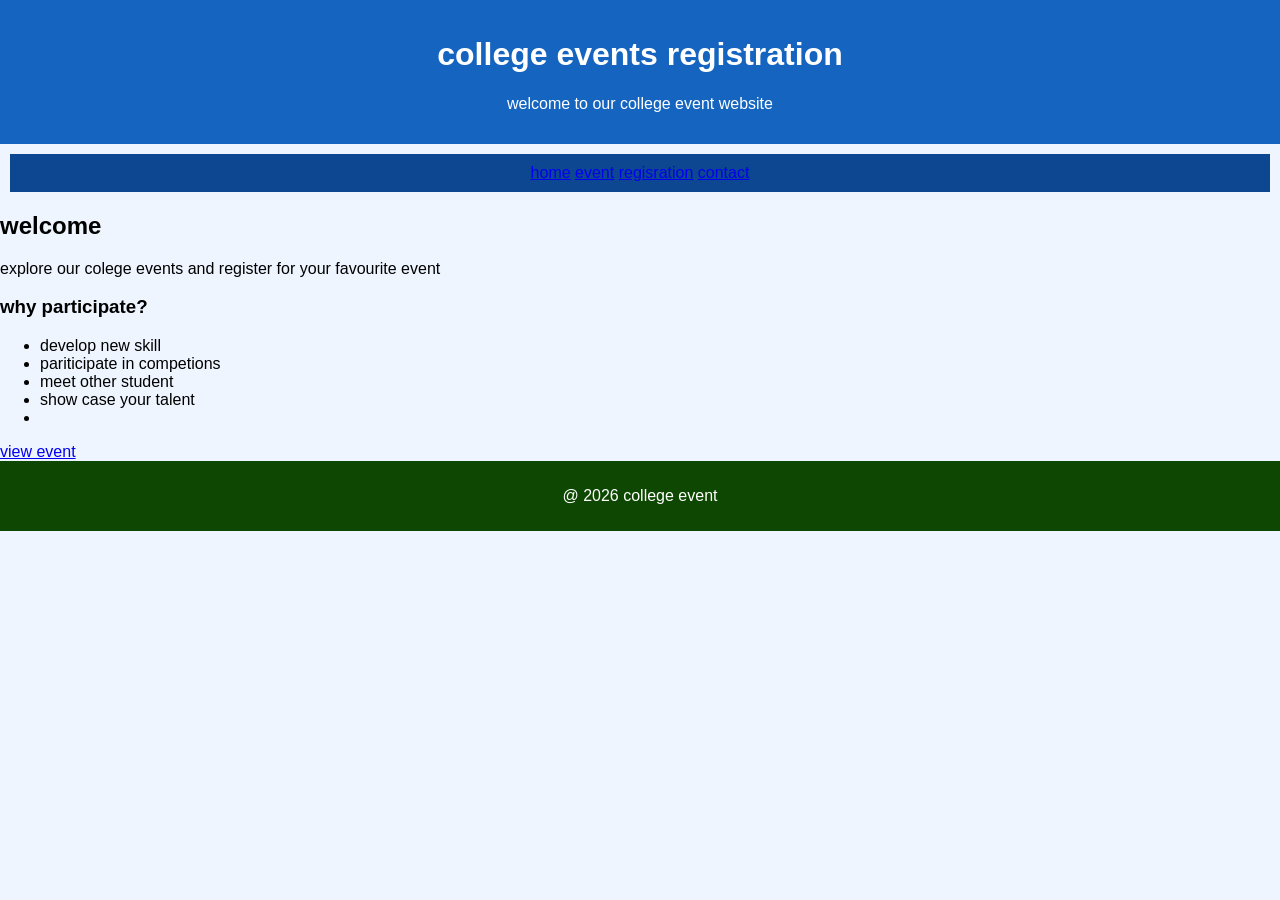
<file: index.html>
<!DOCTYPE HTML>
<html>

<head>
    <title>college events</title>
    <link rel="stylesheet" href=style.css>
</head>

<body>
    <header>
        <h1>college events registration</h1>
        <p>welcome to our college event website</p>
    </header>
    <nav>
        <a href="index.html">home</a>
        <a href="events.html">event</a>
        <a href="registration.html">regisration</a>
        <a href="contact.html">contact</a>

    </nav>
    <div class="content">
        <h2>welcome</h2>
        <p>explore our colege events and register for your favourite event</p>
        <h3>why participate?</h3>
        <ul>
            <li>develop new skill</li>
            <li>pariticipate in competions</li>
            <li>meet other student</li>
            <li>show case your talent
            <li></li>
        </ul>
        <a class="button" href="events.html">view event</a>
    </div>
    <footer>
        <p>@ 2026 college event</p>
    </footer>
</body>

</html>
</file>
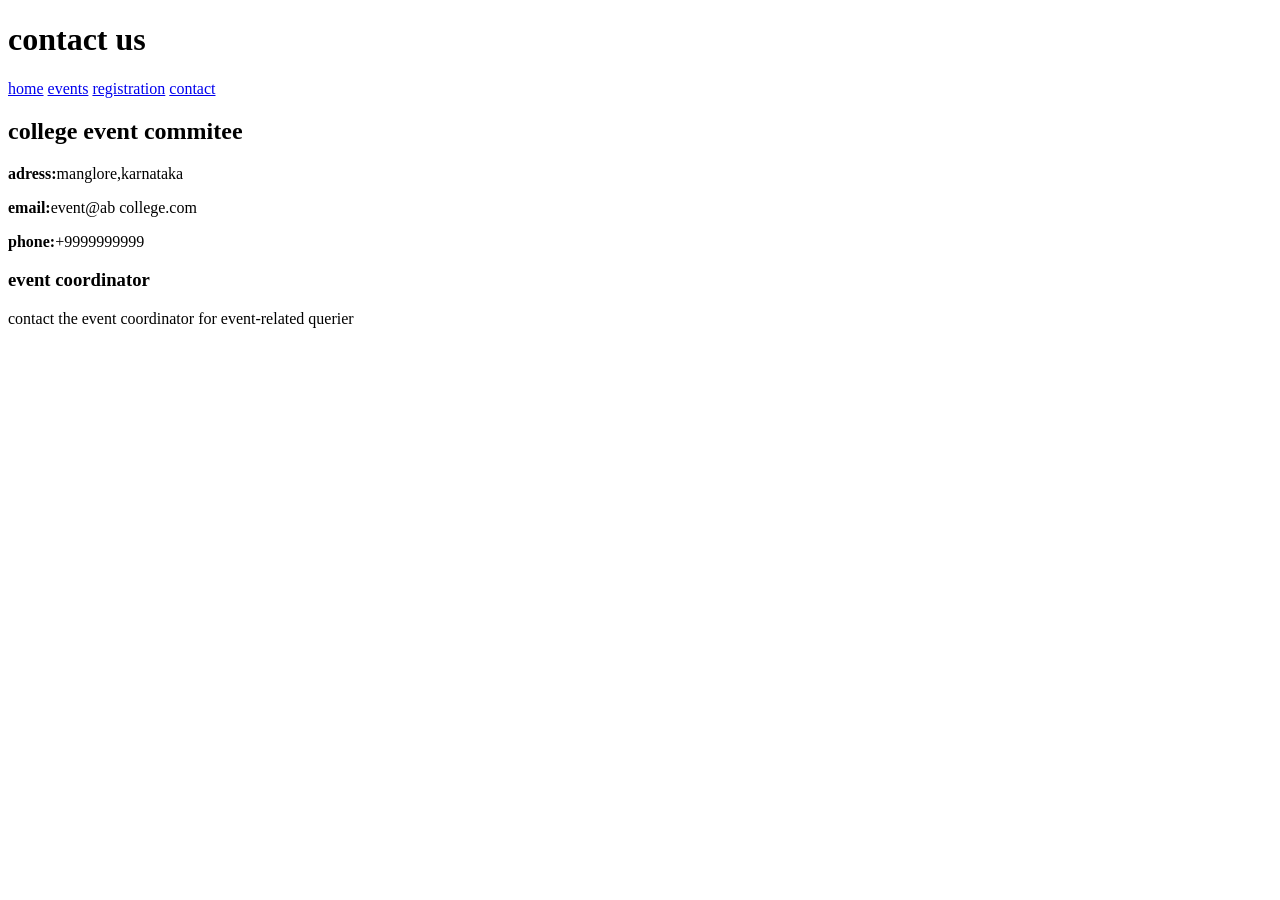
<file: contact.html>
<!DOCTYPE html>
<html>
    <head>
        <title>contact</title>
        <link rel="style.sheet" href="style.css">
    </head>
    <body>
        <header>
            <h1>contact us</h1>
        </header>
        <nav>
        <a href="index.html">home</a>
                <a href="events.html">events</a>
                <a href="registration.html">registration</a>
                <a href="contact.html">contact</a>
                </nav>
                <div class="content">
                    <h2>college event commitee</h2>
                    <p><b>adress:</b>manglore,karnataka</p>
                    <p><b>email:</b>event@ab college.com</p>
                    <p><b>phone:</b>+9999999999</p>
                    <h3>event coordinator</h3>
                    <p>contact the event coordinator for event-related querier</p>
                    <footer>                
                    </div>
            </footer>
    </body>
</html>
</file>
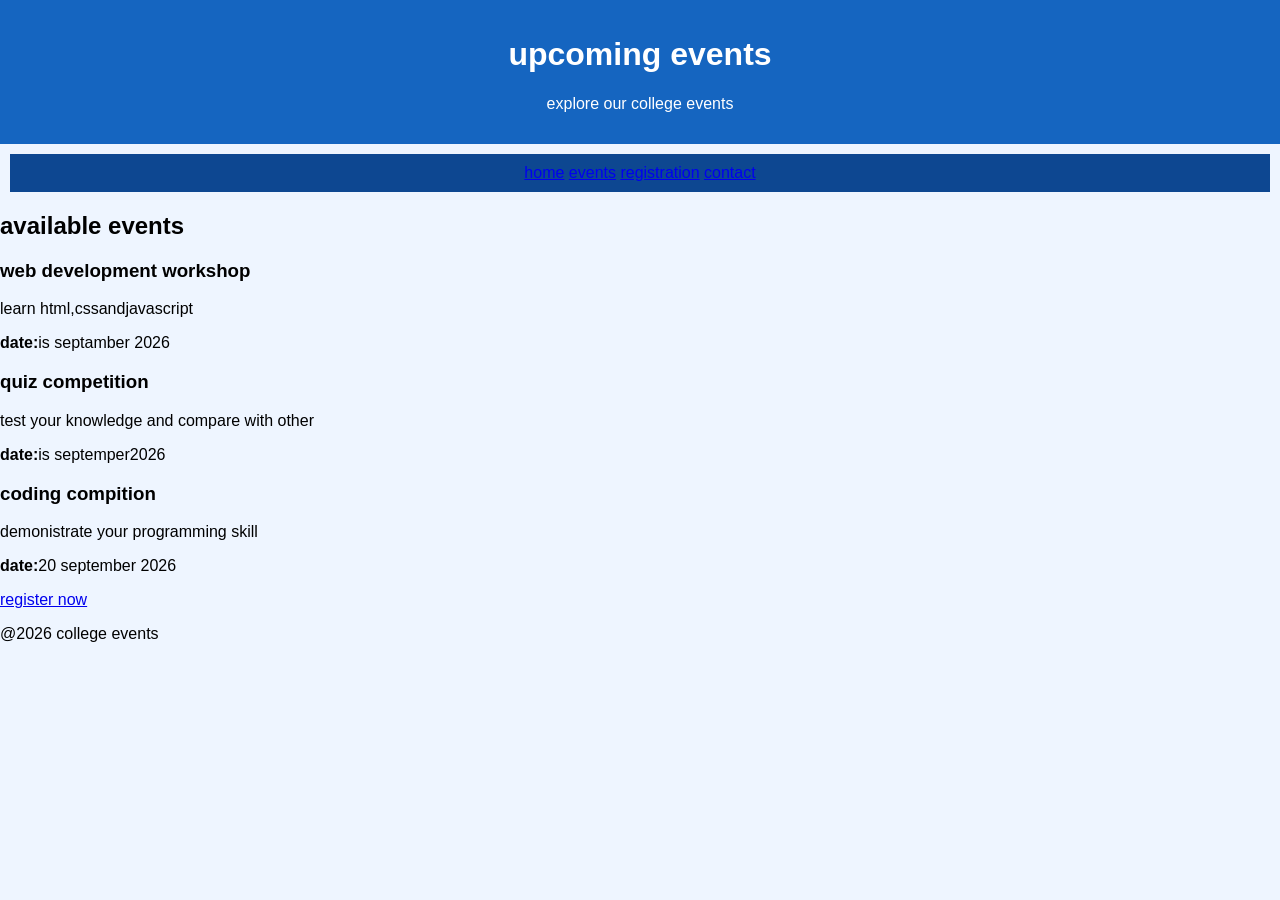
<file: event.html>
<!doctype html>
<html>
    <head>
        <title>events</title>
        <link rel="stylesheet"href="style.css">
        </head>
        <body>
            <header>
                <h1>upcoming events</h1>
                <p>explore our college events</p>
            </header>
            <nav>
                <a href="index.html">home</a>
                <a href="events.html">events</a>
                <a href="registration.html">registration</a>
                <a href="contact.html">contact</a></nav>
                <div class="content">
                    <h2>available events</h2>
                    <h3>web development workshop</h3>
                    <p>learn html,cssandjavascript</p>
                    <p><b>date:</b>is septamber 2026</p>
                    <h3>quiz competition</h3>
                    <p>test your knowledge and compare with other</p>
                    <p><b>date:</b>is septemper2026</p>
                    <h3>coding compition</h3>
                    <P>demonistrate your programming skill</P>
                    <p><b>date:</b>20 september 2026</p>
                    <a class="button" href="registration.html">register now</a>
                </div>
                </footer>
                <p>@2026 college events</p>
        </body>
    </head>
</html>
</file>
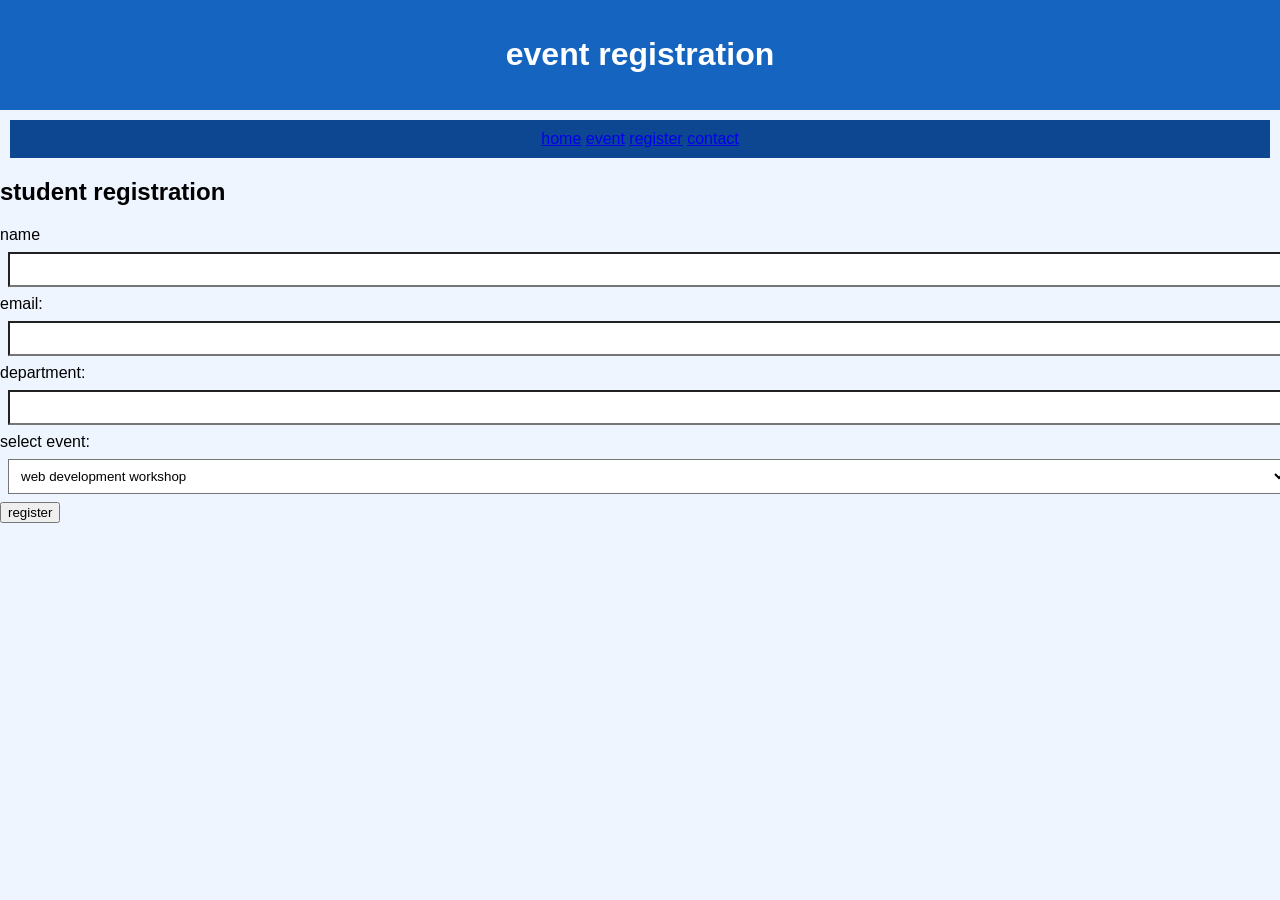
<file: registration.html>
<!DOCTYPE html>
<html>

<head>
    <title>registration</title>
    <link rel="stylesheet" href="style.css">
</head>

<body>
    <header>
        <h1>event registration</h1>
    </header>
    <nav>
        <a href="index.html">home</a>
        <a href="events.html">event</a>
        <a href="registration.html">register</a>
        <a href="contact.html">contact</a>
    </nav>
    <div class="content">
        <h2>student registration</h2>
        <form onsubmit="registerstudent(event)">
            <label>name</label>
            <input type="text" id="name" required>
            <label>email:</label>
            <input type="email required">
            <label>department:</label>
            <input type="text" required>
            <label name="event">select event:</label>
            <select name="event" id="event" required>
                <caption>value=""select event"</caption>
                <option> web development workshop</option>
                <option>quiz competition</option>
                <option>coding competition</option>
            </select>
            <button type="submit">register</button>
        </from>
        <p id="message"></p>
    </div>
    <script>
        function registerstudent(event) {
            event.preventDefault();
            let name = document.getElementById("name").value;
            let eventname = document.getElementById("event").value;
            document.getElementById("message").innerHTML= "succesfully registred!<br>"+
                "welcome"+name+ "<br>" +
                "event:"+ eventname;
            document.getElementById("message").style.display+"block";
        }
    </script>
</body>
</html>
</file>
<file: style.css>
body{
    margin:0;
    font-family:arial;
    background-color:#EEF5FF;

}
header{
    text-align:center;
    background-color:#1565C0;
    color:white;
    padding:15px;
}
nav{
    text-align:center;
    background-color:#0D4791;
    padding:10px;
}
nav{
    color:white;
    text-decoration:none;
    margin:10px;
}
content{
    width:700%;
    margin:25px;
    padding:20px;
}
background-color:white;
.button,button{
    Padding:8px 15px;
    background-color:#1565C0;
    color :white;
    border:none;
    text-decoration:none;
}
input,select{
    display:black;
    width:100%;
    padding:8px;ody{
    margin:0;
    font-family:arial;
    background-color:#EEF5FF;

}
header{
    text-align:center;
    background-color:#1565C0;
    color:white;
    padding:15px;
}
nav{
    text-align:center;
    background-color:#0D4791;
    padding:10px;
}
nav{
    color:white;
    text-decoration:none;
    margin:10px;
}
content{
    width:700%;
    margin:25px;
    padding:20px;
}
background-color:white;
.button,button{
    Padding:8px 15px;
    background-color:#1565C0;
    color :white;
    border:none;
    text-decoration:none;
}
input,select{
    display:black;
    width:100%;
    padding:8px;
    margin:8px;
}
footer{
    text-align:center;
    padding:10px;
    background-color:#0D4701;
    color:white;
}
.message{
    margin-top:15px;
    padding:10px;
    background-color:#dff0d8;
    color:green;
    text-align:center;

}

    margin:8px;
}
footer{
    text-align:center;
    padding:10px;
    background-color:#0D4701;
    color:white;
}
.message{
    margin-top:15px;
    padding:10px;
    background-color:#dff0d8;
    color:green;
    text-align:center;

}
</file>
